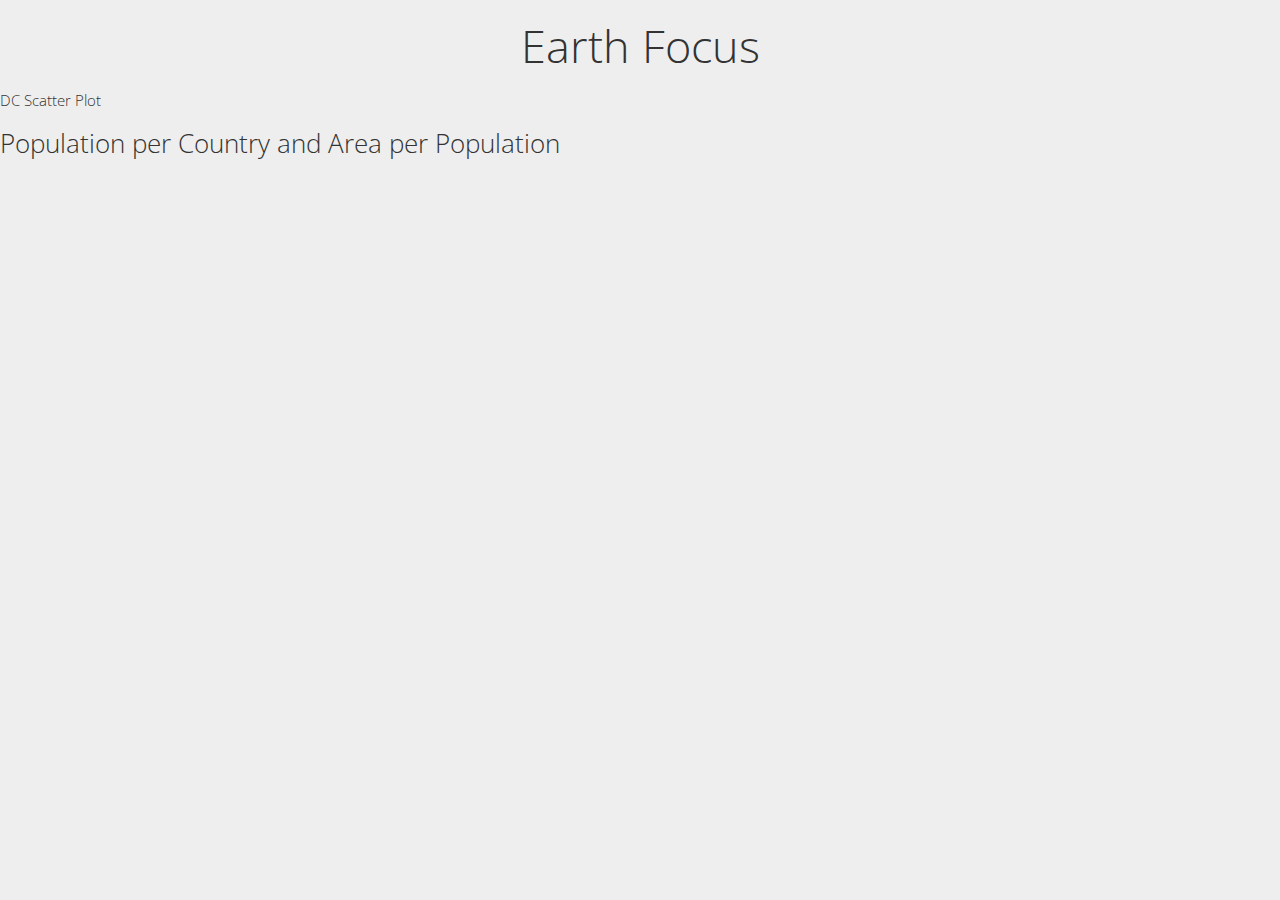
<file: index.html>
<!DOCTYPE html>
<html lang="en">
<head>
    <meta charset="UTF-8">
    <meta name="viewport" content="width=device-width, initial-scale=1.0">
    <meta http-equiv="X-UA-Compatible" content="ie=edge">
    <title>Earth Focus scatter-plot</title>

    <link rel="stylesheet" href="static/css/bootstrap.min.css" type="text/css" />
    <link rel="stylesheet" href="static/css/dc.min.css" type="text/css" />
    <link rel="stylesheet" href="static/css/style.css" type="text/css" />

    <script type="text/javascript" src="static/js/d3.min.js"></script>
    <script type="text/javascript" src="static/js/crossfilter.min.js"></script>
    <script type="text/javascript" src="static/js/dc.min.js"></script>
    <script type="text/javascript" src="static/js/queue.min.js"></script>
    <script type="text/javascript" src="static/js/graph.js"></script>
</head>
<body>
    <h1>Earth Focus</h1>

    <h2>DC Scatter Plot</h2>
    <div>
        <h3> Population per Country and Area per Population  </h3>
        <div id="scatter-plot"></div>
    </div>

    <div id="Country-Population"></div>

    <div id="Population-per-Country"></div>

    <div id="min-max-Population-per-Country"></div>

    <div id="Area-per-Population "></div>
    <div id="min-max-Area-per-Population"></div>
</body>
</html>
</file>
<file: static/css/style.css>
body {
	font-family: 'Roboto', sans-serif;
	/*background-image: url(img/code-institute.jpg);
 	background-size: cover;
 	color: #ffffff;*/
 	background-color: #eee;
}

 div{
        clear: left;
}


h1{
	font-size: 3em;
	text-align: center;
}

h2 {
	font-size: 1em;
	text-align: left;
}

p {
	font-size: .9rem;
}

div {
	border-radius: 4px;
}

.card_image {
	width: 100%;
}

.bottom_button {
	display: flex;
	box-sizing:border-box;
	border-radius: 4px;
	display: block;
	width: 100%;
	background-color:rgba(129, 187, 201,.85);
	text-align: center;
	padding: 1em .75em;
	text-decoration: none;
	color: #fff;
}

.card_bottom {
	display: flex;
	flex-flow:column;
}

.card_head {
	flex:0;
}

.card_para {
	flex:1 0 auto;
}

#container {
	display: flex;		/* makes container a flexbox*/
	flex-flow: row wrap; 	/* layout the boxes in rows and wrap them*/
	box-sizing:border-box;
	margin-right:auto;
	margin-left:auto;
	max-width:1050px;
}

#logo {
	width: 800px;
	margin: auto;
}

.card {
	flex:1; /* */
	display: flex;	/* make the contents controllable by flexbox*/
	flex-flow:column;	/* */
	min-width: 240px; /**/
	margin: 10px;
	padding: 20px;
	background-color: #fff;
}

.highlight_stream {
	background-color: #EB5255;
}

#my_footer {
	width:100%;
	text-align: center;
}

#copyright {
	margin-top:10px;
	margin-bottom:10px;
}

/*************************
Navigation
**************************/

nav {
	font-family: roboto;
	background-color: #eee;
	margin: 30px auto;
	width: 100%;
}

ul {
	display: flex;
	justify-content:space-between;
	flex-flow: row;
	/*flex-flow: row-reverse;*/
	/*justify-content:flex-end;*/
	/*justify-content:space-around;*/
	/*align-items:flex-start;*/
	align-items:baseline;
	border-radius: 10px;
	list-style-type: none; /*Remove Bullets*/
	padding: 0;
}

li {
	flex:1;
	height: 30px;
	/*width:10%;*/
	/*border:2px solid #000;*/
	/*background-color: #81BBC9;*/
	/*border-radius: 10px;*/
	font-family: Dosis;
	padding:20px 20px 20px 20px;
	text-align: center;
	font-size: 1.3em;
}

#logoNav {
	flex:6;
	text-align: left;
	font-size: 2em;
	font-weight: bold;
}

.underline {
    text-decoration:underline;
}

.border {
    border: solid 5px #ccc;
}

@media screen and (max-width: 700px) {
	ul {
		flex-flow: column;
		align-items:center;
    }

	li {
		font-size: 2em;
	}
}
© 2019 GitHub, Inc.
Terms
Privacy
Security
Status
Help
Contact GitHub
</file>
<file: static/css/dc.min.css>
.dc-chart .box text,.dc-chart g.axis text{-webkit-touch-callout:none;-khtml-user-select:none;pointer-events:none}.dc-chart path.dc-symbol,.dc-legend g.dc-legend-item.fadeout{fill-opacity:.5;stroke-opacity:.5}div.dc-chart{float:left}.dc-chart rect.bar{stroke:none;cursor:pointer}.dc-chart rect.bar:hover{fill-opacity:.5}.dc-chart rect.deselected{stroke:none;fill:#ccc}.dc-chart .pie-slice{fill:#fff;font-size:12px;cursor:pointer}.dc-chart .pie-slice.external{fill:#000}.dc-chart .pie-slice :hover,.dc-chart .pie-slice.highlight{fill-opacity:.8}.dc-chart .pie-path{fill:none;stroke-width:2px;stroke:#000;opacity:.4}.dc-chart .selected circle,.dc-chart .selected path{stroke-width:3;stroke:#ccc;fill-opacity:1}.dc-chart .deselected circle,.dc-chart .deselected path{stroke:none;fill-opacity:.5;fill:#ccc}.dc-chart .axis line,.dc-chart .axis path{fill:none;stroke:#000;shape-rendering:crispEdges}.dc-chart .axis text{font:10px sans-serif}.dc-chart .axis .grid-line,.dc-chart .axis .grid-line line,.dc-chart .grid-line,.dc-chart .grid-line line{fill:none;stroke:#ccc;opacity:.5;shape-rendering:crispEdges}.dc-chart .brush rect.background{z-index:-999}.dc-chart .brush rect.extent{fill:#4682b4;fill-opacity:.125}.dc-chart .brush .resize path{fill:#eee;stroke:#666}.dc-chart path.line{fill:none;stroke-width:1.5px}.dc-chart path.area{fill-opacity:.3;stroke:none}.dc-chart path.highlight{stroke-width:3;fill-opacity:1;stroke-opacity:1}.dc-chart g.state{cursor:pointer}.dc-chart g.state :hover{fill-opacity:.8}.dc-chart g.state path{stroke:#fff}.dc-chart g.deselected path{fill:grey}.dc-chart g.deselected text{display:none}.dc-chart g.row rect{fill-opacity:.8;cursor:pointer}.dc-chart g.row rect:hover{fill-opacity:.6}.dc-chart g.row text{fill:#fff;font-size:12px;cursor:pointer}.dc-chart g.dc-tooltip path{fill:none;stroke:grey;stroke-opacity:.8}.dc-chart g.county path{stroke:#fff;fill:none}.dc-chart g.debug rect{fill:#00f;fill-opacity:.2}.dc-chart g.axis text{-webkit-user-select:none;-moz-user-select:none;-ms-user-select:none;user-select:none}.dc-chart .node{font-size:.7em;cursor:pointer}.dc-chart .node :hover{fill-opacity:.8}.dc-chart .bubble{stroke:none;fill-opacity:.6}.dc-chart .highlight{fill-opacity:1;stroke-opacity:1}.dc-chart .fadeout{fill-opacity:.2;stroke-opacity:.2}.dc-chart .box text{font:10px sans-serif;-webkit-user-select:none;-moz-user-select:none;-ms-user-select:none;user-select:none}.dc-chart .box circle,.dc-chart .box line{fill:#fff}.dc-chart .box circle,.dc-chart .box line,.dc-chart .box rect{stroke:#000;stroke-width:1.5px}.dc-chart .box .center{stroke-dasharray:3,3}.dc-chart .box .outlier{fill:none;stroke:#ccc}.dc-chart .symbol,.dc-chart circle.dot{stroke:none}.dc-chart .box.deselected{opacity:.5}.dc-chart .box.deselected .box{fill:#ccc}.dc-chart .heatmap .box-group.deselected rect{stroke:none;fill-opacity:.5;fill:#ccc}.dc-chart .heatmap g.axis text{pointer-events:all;cursor:pointer}.dc-chart .empty-chart .pie-slice{cursor:default}.dc-chart .empty-chart .pie-slice path{fill:#fee;cursor:default}.dc-data-count{float:right;margin-top:15px;margin-right:15px}.dc-data-count .filter-count,.dc-data-count .total-count{color:#3182bd;font-weight:700}.dc-legend{font-size:11px}.dc-legend .dc-legend-item{cursor:pointer}.dc-hard .number-display{float:none}
</file>
